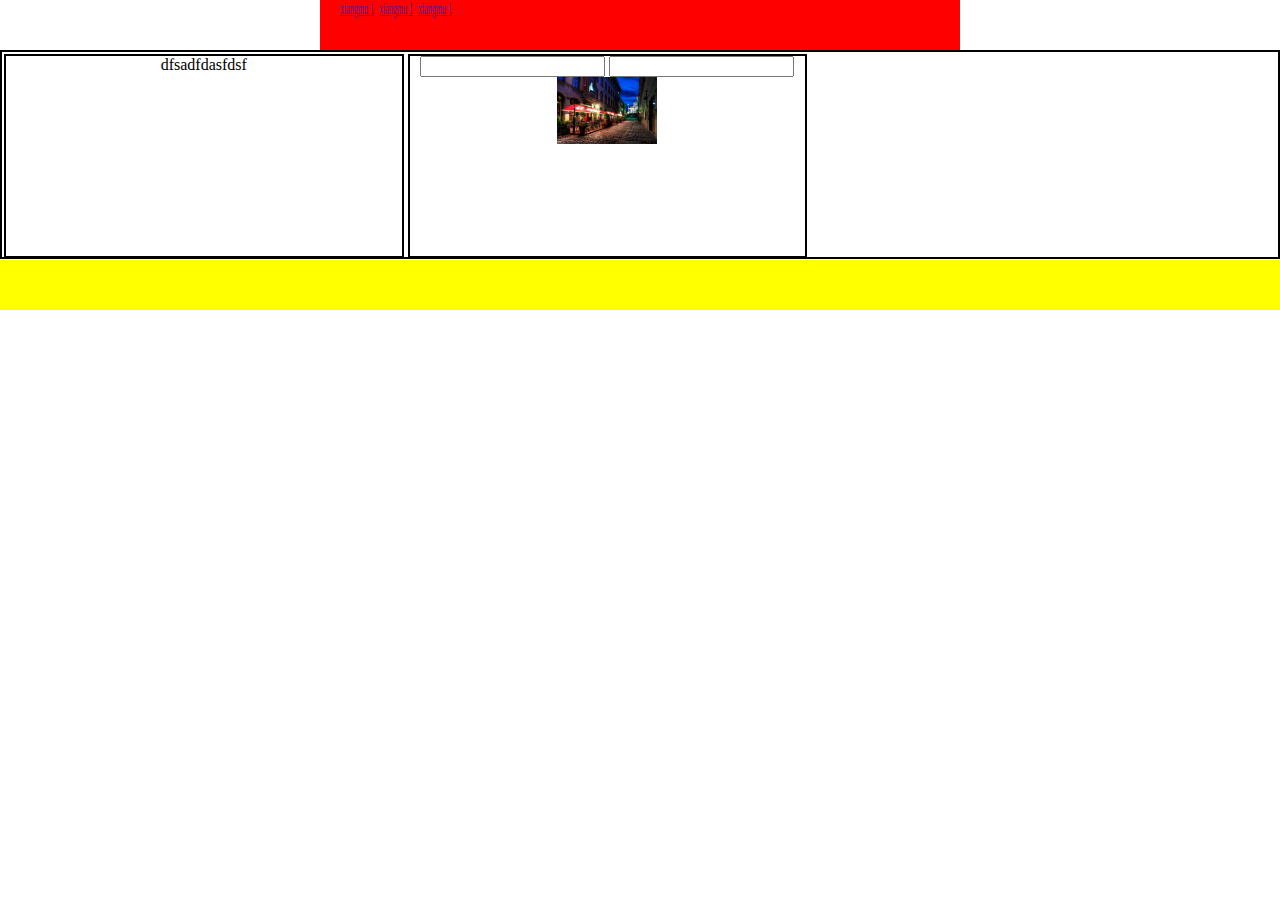
<file: pages/boxdemo.html>
﻿<head>
	<style>
		body{
			
			margin:0px;
		}
		*{
			z-index:1;
		}
		#header{
			width:100%;
			height:50px;
			background-color:red;
			transition:background-color 3s;
      transform:scaleX(0.5)
		}
		#header:hover{
			background-color:blue
		}
		.content{
			border:2px black solid;
			width:31%;
			height:200px;
			margin:2px;
		  float:left;
		  text-align:center;
		 
		}
		#con1{
			display:none;
			z-index:100;
		}
		#footer{
			clear:left;
				width:100%;
			height:50px;
			background-color:yellow;
		}
		#c1{
			border:2px black solid;
			height:205px;
			margin:0px auto;
		}
	  a:link{
	  	color:red;
	  }
		
		ul{
			list-style-type:none;
		
		}
		li{
			
			float:left;
			margin-right:10px;
			text-decoration:none;
		}

		
	</style>
</head>
<body>
	<div id=header>
		 <ul>
		 	  <li><a href="">xiangmu 1</a></li>
		 	  <li><a href="">xiangmu 1</a></li>
		 	  <li><a href="">xiangmu 1</a></li>
		 </ul>
	</div>
	<div id=c1>
   <div class=content id=con1>
         <label>dfsadfdasfdsf</label>

   </div>
   <div class=content id=con2>
       <label>dfsadfdasfdsf</label>

   </div>
   <div class=content>
      <input type='text'>
      <input type='text'>

      <img src='../images/01.jpg' width=100px >
   </div>
</div>
<div id=footer></div>
</body>
</file>
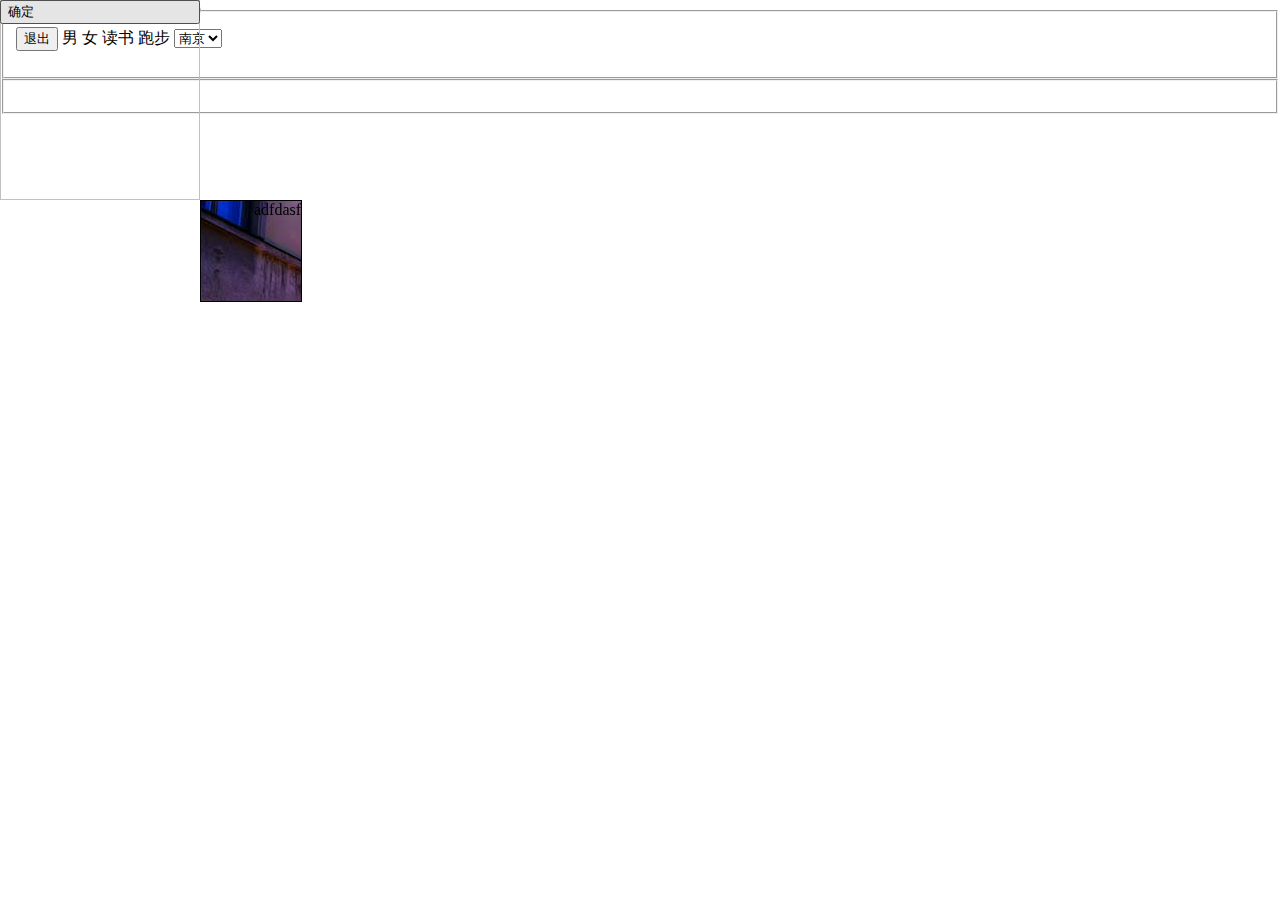
<file: pages/formdemo.html>
﻿<head>
	<style>
		input{
			width:200px;
			text-align:left;
		}
		input{
			position:absolute;
			top:0px;
			left:0px;
		}
		#b{
			z-index:2;
			
		}
	  div{
	  	position:absolute;
	  	top:200px;
	  	left:200px;
	  		background-image:url('../images/01.jpg');
	  }
	</style>
</head>
<body style=margin:0px;>
<fieldset>
	<legend><del>表单练习</del></legend>
<form action='index3.html'>
	<input type='text' id=a  placeholder='请输入数字' >
  <input type='button' id=b value='确定' onclick='alert("点击按钮")'>
  <button>退出</button>
  <input type=radio name=sex checked=true>男
  <input type=radio name=sex>女
  <input type=checkbox checked=true>读书
  <input type=checkbox>跑步
  <input type=date>
  <input type=password>
  <select>
  	<option >上海</option>
  	<option >北京</option>
  	<option selected>南京</option>
  </select>
  <input type=submit>
  <input type=reset>
  <input type=file>
  <input type=range max=100 value=0>
  <input type=image>
</form>
</fieldset>
<fieldset>
<form >
	<input type='text' placeholder='请输入数字'>
  
</form>
</fieldset>
<div style="border:1px black solid; width:100px;height:100px">
<marquee >adfdasfadsfdas</marquee>

</div>

</body>
</file>
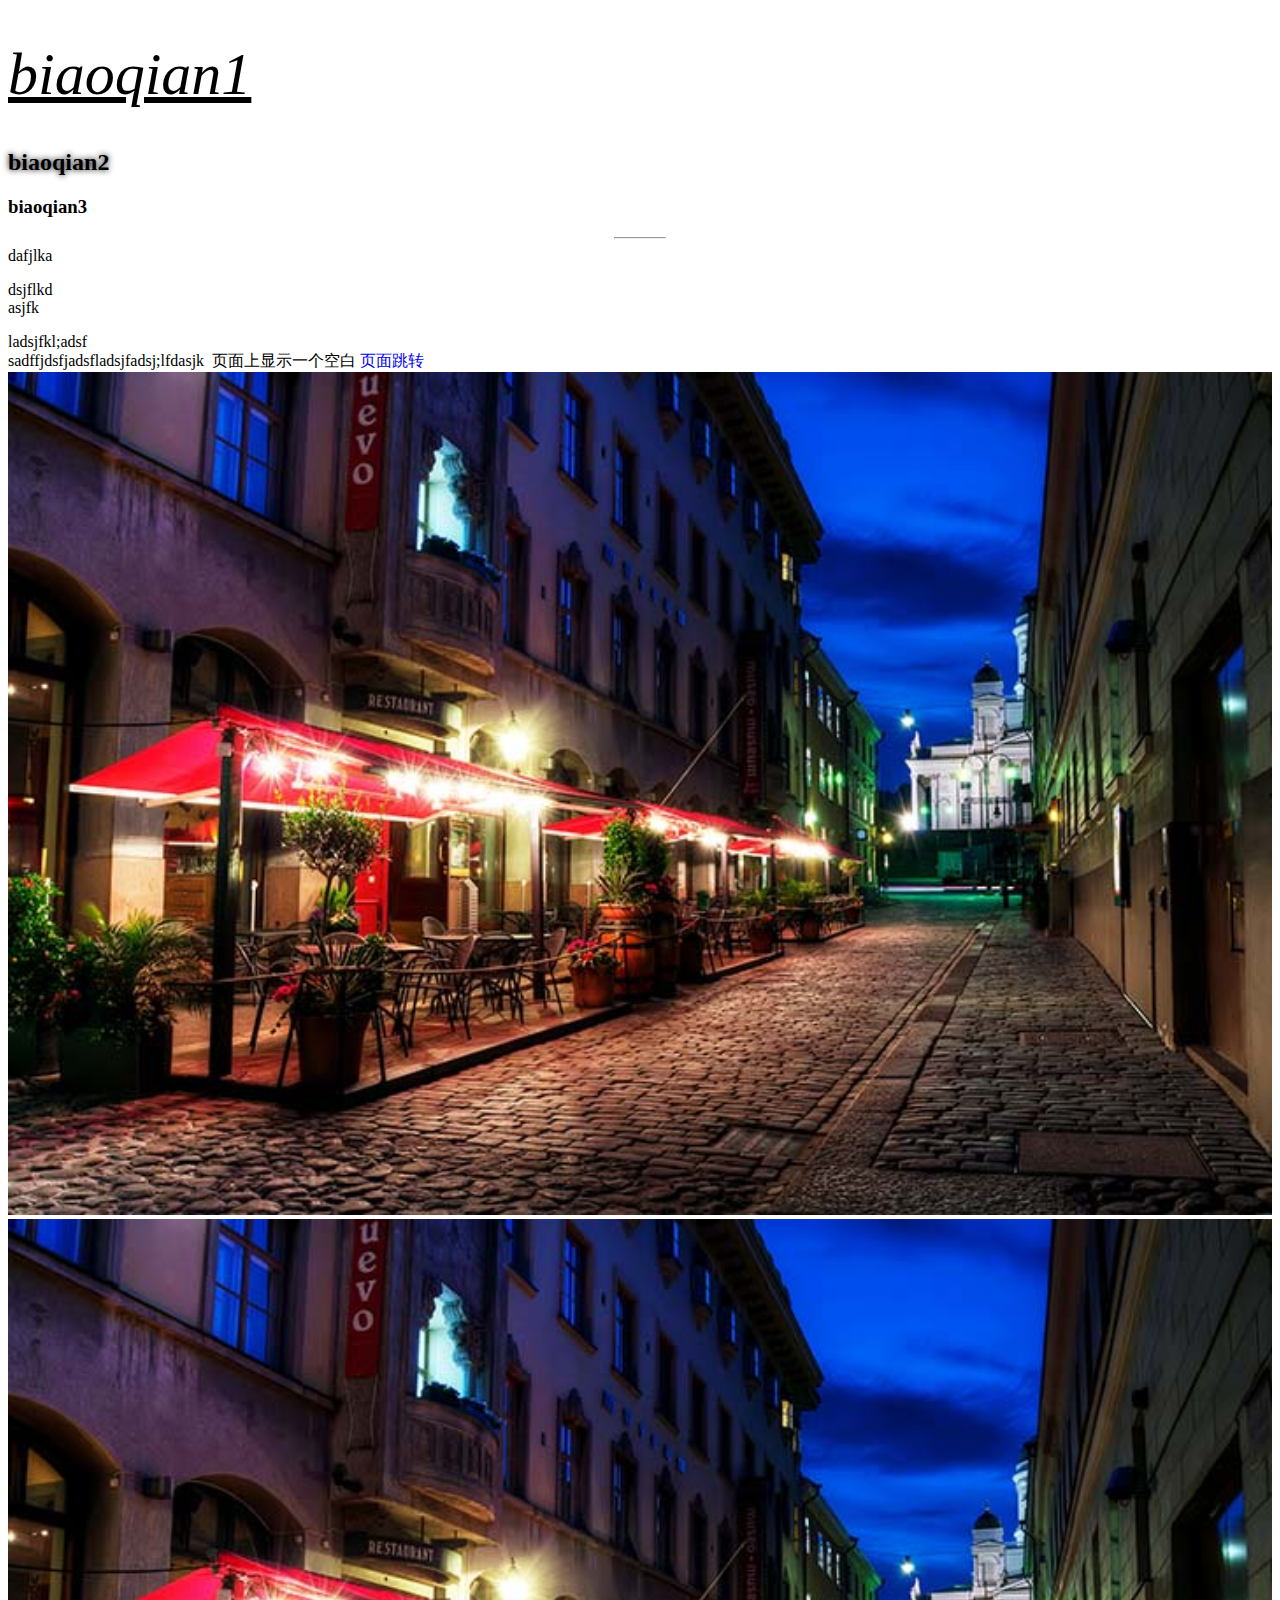
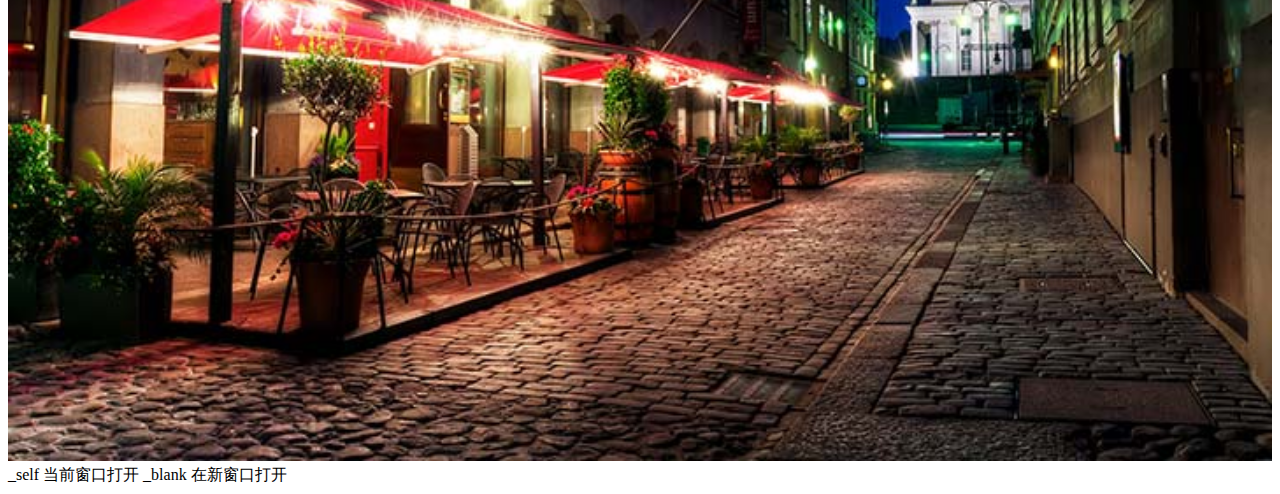
<file: pages/index2.html>
﻿<!doctype html>
<html>
   <head>
   	<style>
   		h1{
   			font-size:60px;
   			font-weight:100;
   			font-style:italic;
   			text-decoration:underline;
   		}
   		a{
   			text-decoration:none;
   		}
   		h2{
   			text-shadow:black 0px  0px 6px;
   		}
   	</style>
   </head>
   <body>
      <h1>biaoqian1</h1> 
      <h2>biaoqian2</h2>
      <h3>biaoqian3</h3>
      <hr width=50px >
      dafjlka<p>dsjflkd<br>asjfk</p>ladsjfkl;adsf<br>
      sadffjdsfjadsfladsjfadsj;lfdasjk
      &nbsp页面上显示一个空白
      <a href="text.html" target=_blank>页面跳转
      	<img src='../images/01.jpg' width=100% alt=图像缺失 title=图片>
      </a>
      <a href="#">
      	 <img src='../images/01.jpg' width=100% alt=图像缺失 title=图片>
      </a>
       _self 当前窗口打开   
       _blank  在新窗口打开
     
   </body>

</html>
</file>
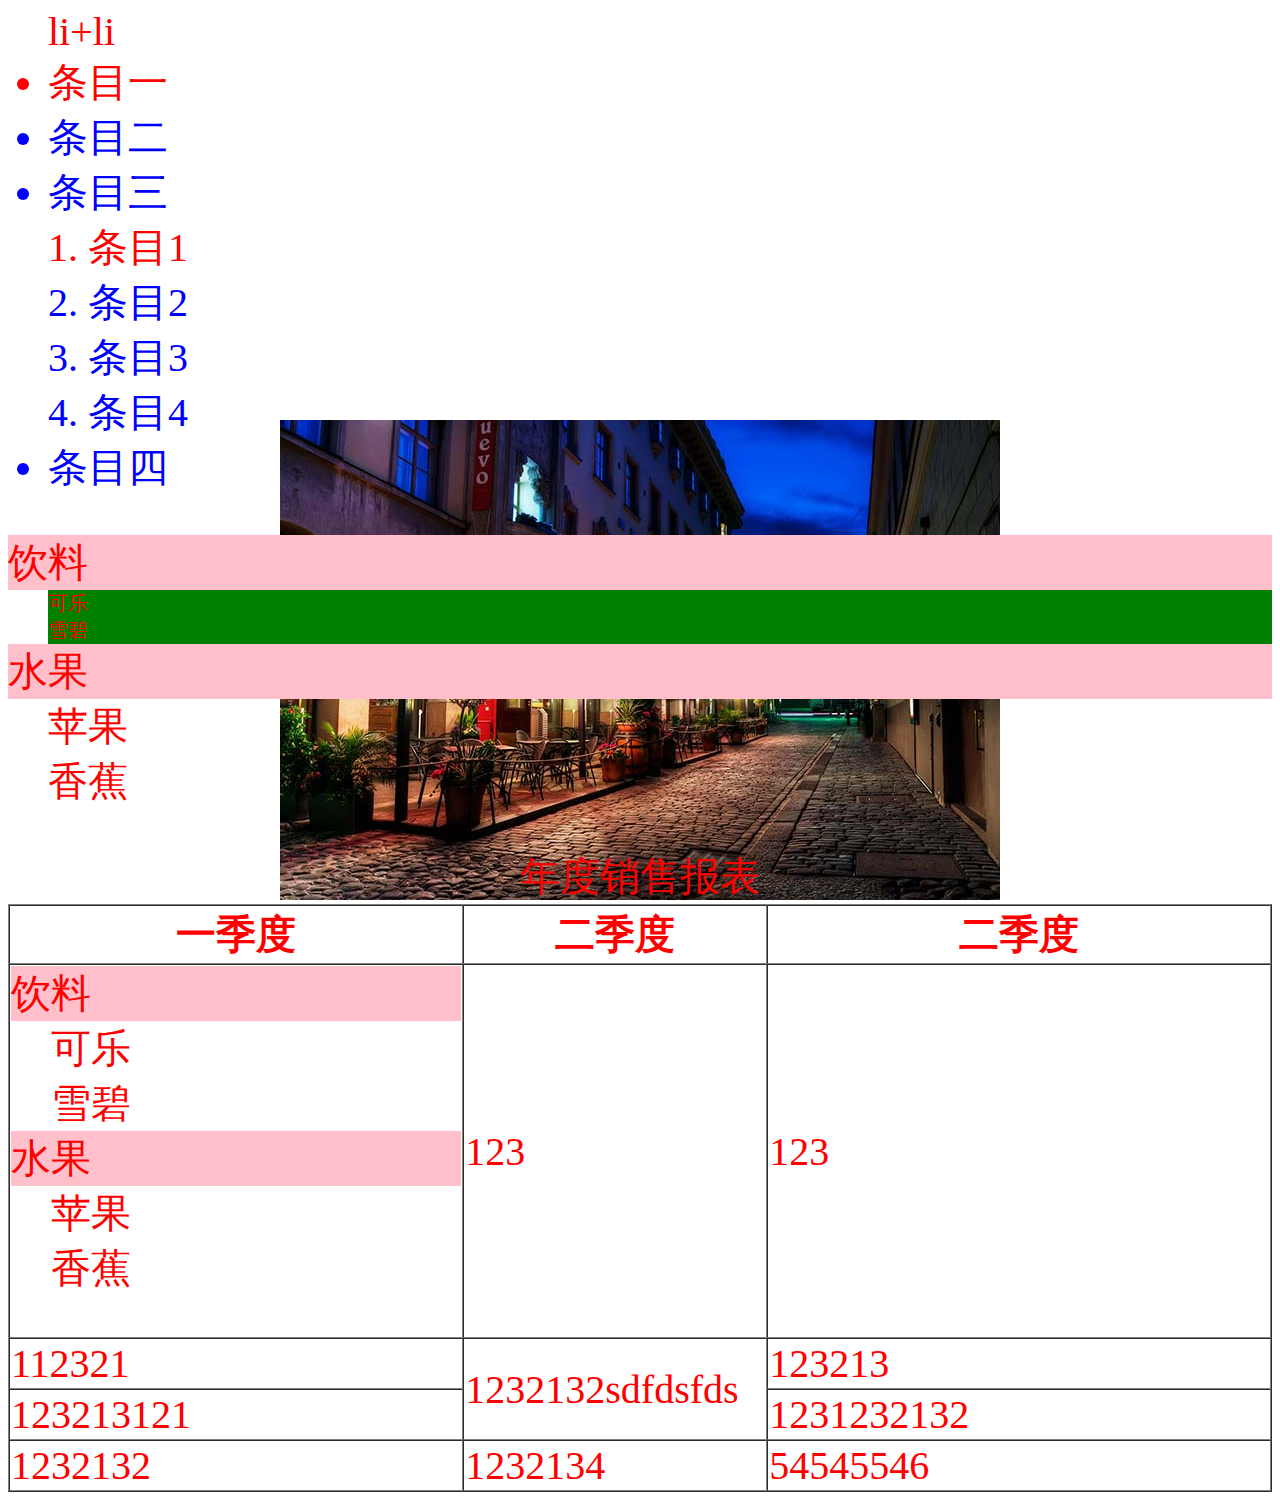
<file: pages/index3.html>
﻿<html>
  <head>
  	<style>
  		 *{
  		
  		 color:red;
  		 font-size:30pt;
  		 }
  		  .a{
  		  	background-color:green;
  		  	font-size:15pt;
  		  }
  		  #d{
  		  	 color:black;
  		  }
  		  dt{
  		  	background-color:pink;
  		  }
  		li~li{
  			color:blue;
  		}
  		body{
  			background-image:url('../images/01.jpg');
  		  background-position:center bottom;
  			background-attachment:fixed;
  			background-repeat:no-repeat;
  		}  
  	</style>
  	
  </head>
  <body>
     <ul>   li+li            
        <li >条目一</li> 
        <li >条目二</li>
        <li >条目三</li>
        
        	<ol>   
     	      <li>条目1</li>
            <li>条目2</li>
            <li>条目3</li>
            <li>条目4</li> 
     	   </ol>
     	 
        <li>条目四</li>  
     </ul>
    
     <dl>
     	  <dt>饮料</dt>
     	     <dd class='a'>可乐</dd>
     	     <dd class='a'>雪碧</dd>
     	  <dt>水果</dt>
     	     <dd>苹果</dd>
     	     <dd>香蕉</dd>
     </dl>
     <table border=1px solid black width=100%  cellspacing=0px>
      <caption>年度销售报表</caption>
       <tr>
          <th>一季度</th>
          <th>二季度</th>
          <th>二季度</th>
       </tr>
       <tr>
          <td> 
     <dl>
     	  <dt>饮料</dt>
     	     <dd >可乐</dd>
     	     <dd >雪碧</dd>
     	  <dt>水果</dt>
     	     <dd>苹果</dd>
     	     <dd>香蕉</dd>
     </dl></td>
          <td>123</td>
          <td>123</td>
       </tr>
       <tr>
          <td>112321</td>
          <td width=300px rowspan=2>1232132sdfdsfds</td>
          <td>123213</td>
       </tr>
       <tr>
           <td>123213121</td>
         <!-- <td>1232132132</td> -->
          <td>1231232132</td>
       </tr>
       <tr>
          <td>1232132</td>
          <td>1232134</td>
          <td>54545546</td>
       
       </tr>
     </table>
     
  </body>
</html>
</file>
